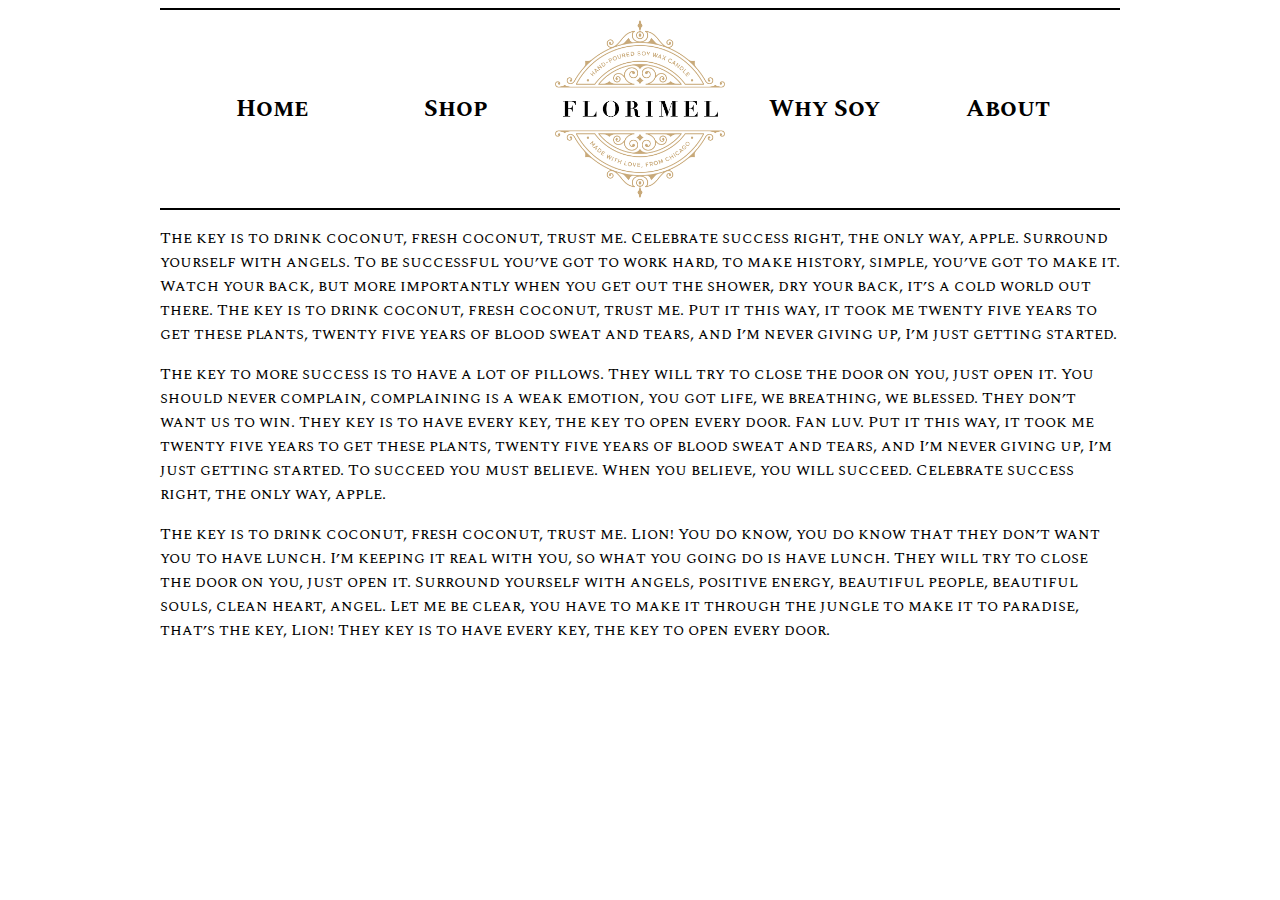
<file: index.html>
<!DOCTYPE html>
<html lang="en">
<head>
  <meta charset="utf-8">
  <title>Florimel Handmade Soy Candles</title>
  <link rel="stylesheet" href="style.css">
  <link href="https://fonts.googleapis.com/css?family=Spectral+SC" rel="stylesheet">
</head>

<body>
  <div class="container_12">
    <div class="nav">
      <ul>
        <li><a href="index.html">Home</a></li>
        <li><a href="shop.html">Shop</a></li>
        <li><a href="index.html"><img src="photos/florimel.png"></a></li>
        <li><a href="whysoy.html">Why Soy</a></li>
        <li><a href="about.html">About</a></li>
      </ul>
    </div>
    <p>
      The key is to drink coconut, fresh coconut, trust me. Celebrate success right, the only way, apple. Surround yourself with angels. 
      To be successful you’ve got to work hard, to make history, simple, you’ve got to make it. Watch your back, but more importantly when you get out the shower, 
      dry your back, it’s a cold world out there. The key is to drink coconut, fresh coconut, trust me. Put it this way, it took me twenty five years to get these plants, 
      twenty five years of blood sweat and tears, and I’m never giving up, I’m just getting started.
    </p>
    <p>
      The key to more success is to have a lot of pillows. They will try to close the door on you, just open it. You should never complain, complaining is a weak emotion, 
      you got life, we breathing, we blessed. They don’t want us to win. They key is to have every key, the key to open every door. Fan luv. Put it this way, 
      it took me twenty five years to get these plants, twenty five years of blood sweat and tears, and I’m never giving up, I’m just getting started. 
      To succeed you must believe. When you believe, you will succeed. Celebrate success right, the only way, apple.
    </p>
    <p>
      The key is to drink coconut, fresh coconut, trust me. Lion! You do know, you do know that they don’t want you to have lunch. I’m keeping it real with you, 
      so what you going do is have lunch. They will try to close the door on you, just open it. Surround yourself with angels, positive energy, beautiful people, beautiful souls, 
      clean heart, angel. Let me be clear, you have to make it through the jungle to make it to paradise, that’s the key, Lion! They key is to have every key, 
      the key to open every door.
    </p>
  </div>  
</body>

</html>
</file>
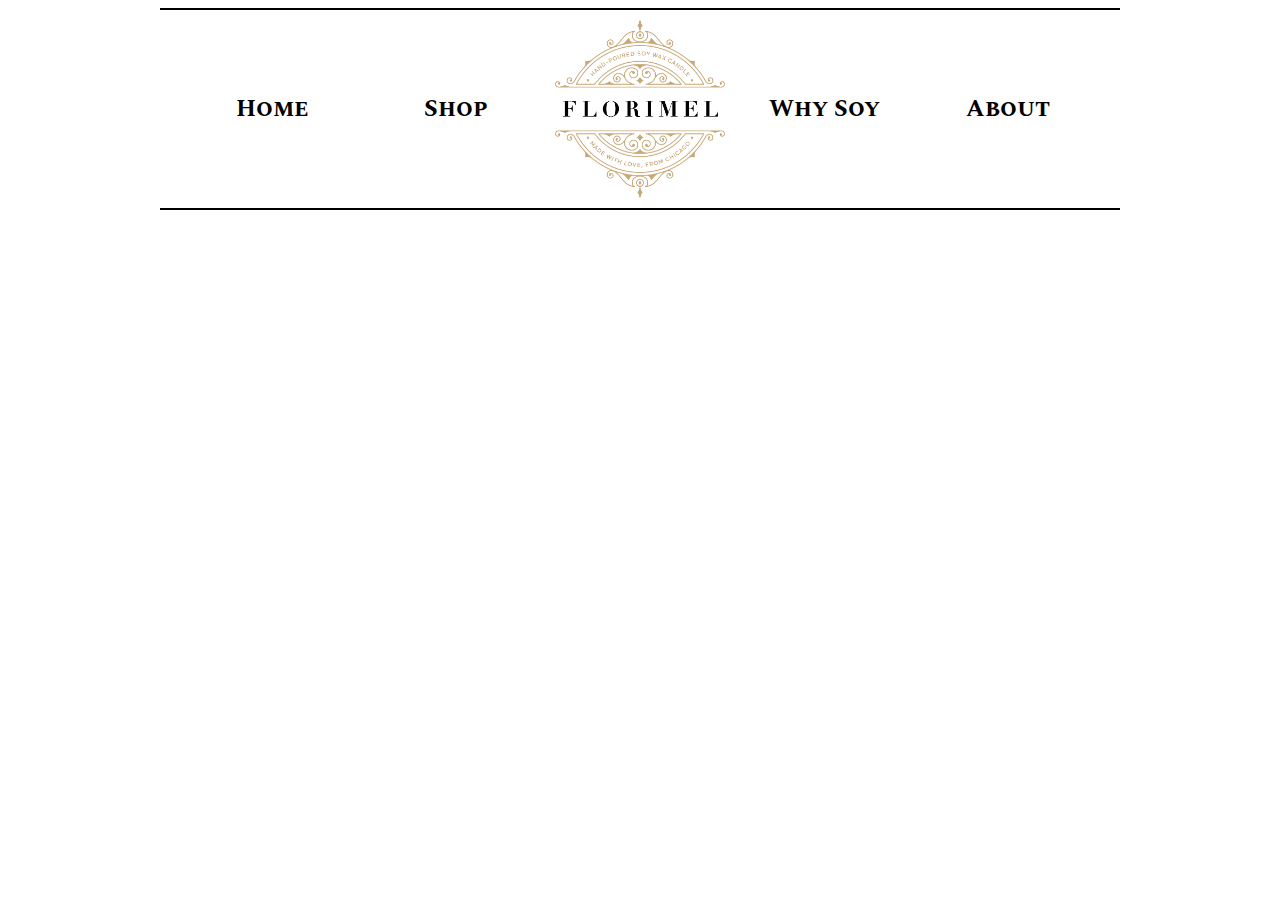
<file: about.html>
<!DOCTYPE html>
<html lang="en">
<head>
  <meta charset="utf-8">
  <title>About Florimel</title>
  <link rel="stylesheet" href="960style.css">
  <link rel="stylesheet" href="style.css">
  <link href="https://fonts.googleapis.com/css?family=Spectral+SC" rel="stylesheet">
</head>

<body>
  <div class="container_12">
    <div class="nav">
      <ul>
        <li><a href="index.html">Home</a></li>
        <li><a href="shop.html">Shop</a></li>
        <li><a href="index.html"><img src="photos/florimel.png"></a></li>
        <li><a href="whysoy.html">Why Soy</a></li>
        <li><a href="about.html">About</a></li>
      </ul>
    </div>
  </div>  
</body>

</html>
</file>
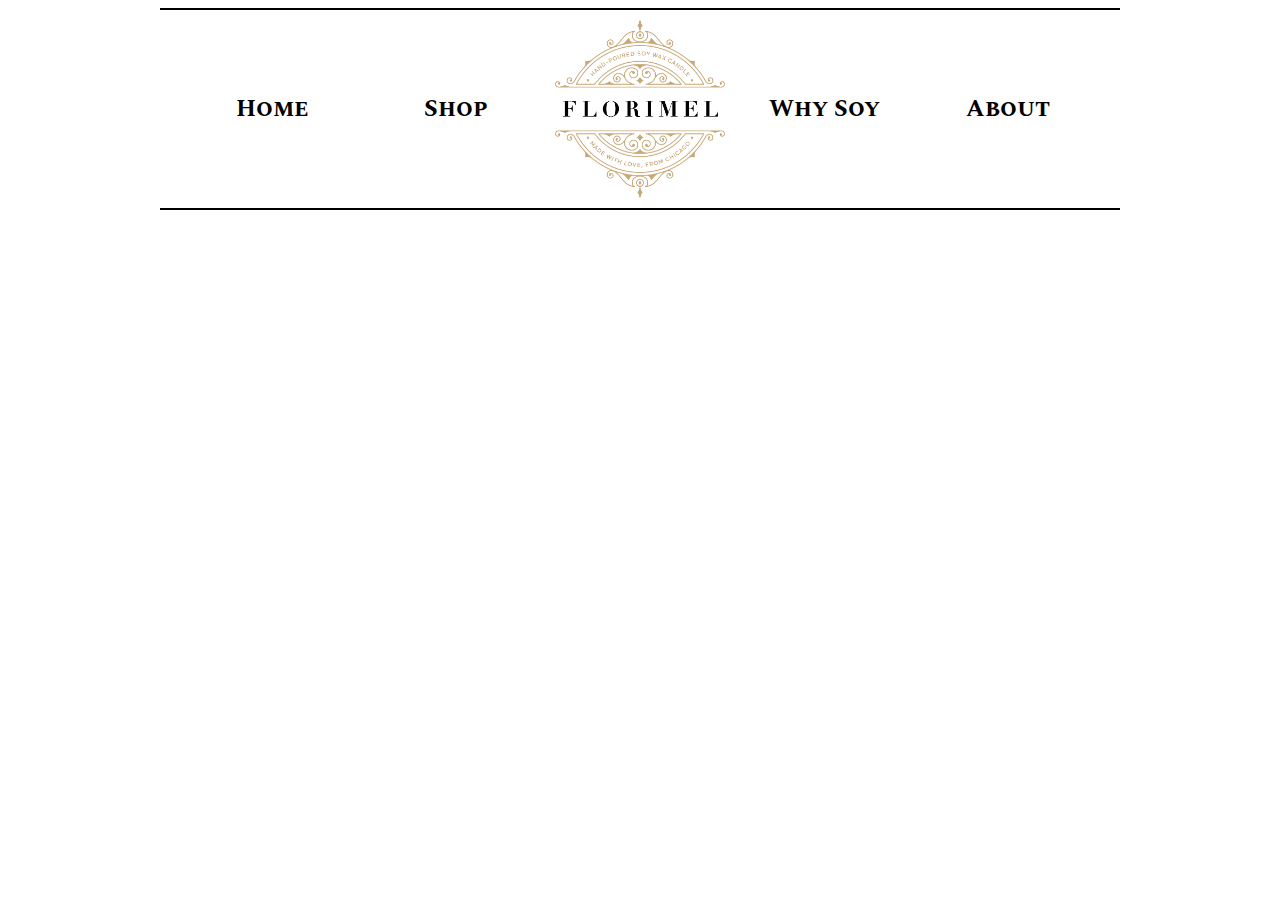
<file: shop.html>
<!DOCTYPE html>
<html lang="en">
<head>
  <meta charset="utf-8">
  <title>Shop Florimel</title>
  <link rel="stylesheet" href="960style.css">
  <link rel="stylesheet" href="style.css">
  <link href="https://fonts.googleapis.com/css?family=Spectral+SC" rel="stylesheet">
</head>

<body>
  <div class="container_12">
    <div class="nav">
      <ul>
        <li><a href="index.html">Home</a></li>
        <li><a href="shop.html">Shop</a></li>
        <li><a href="index.html"><img src="photos/florimel.png"></a></li>
        <li><a href="whysoy.html">Why Soy</a></li>
        <li><a href="about.html">About</a></li>
      </ul>
    </div>
  </div>  
</body>

</html>
</file>
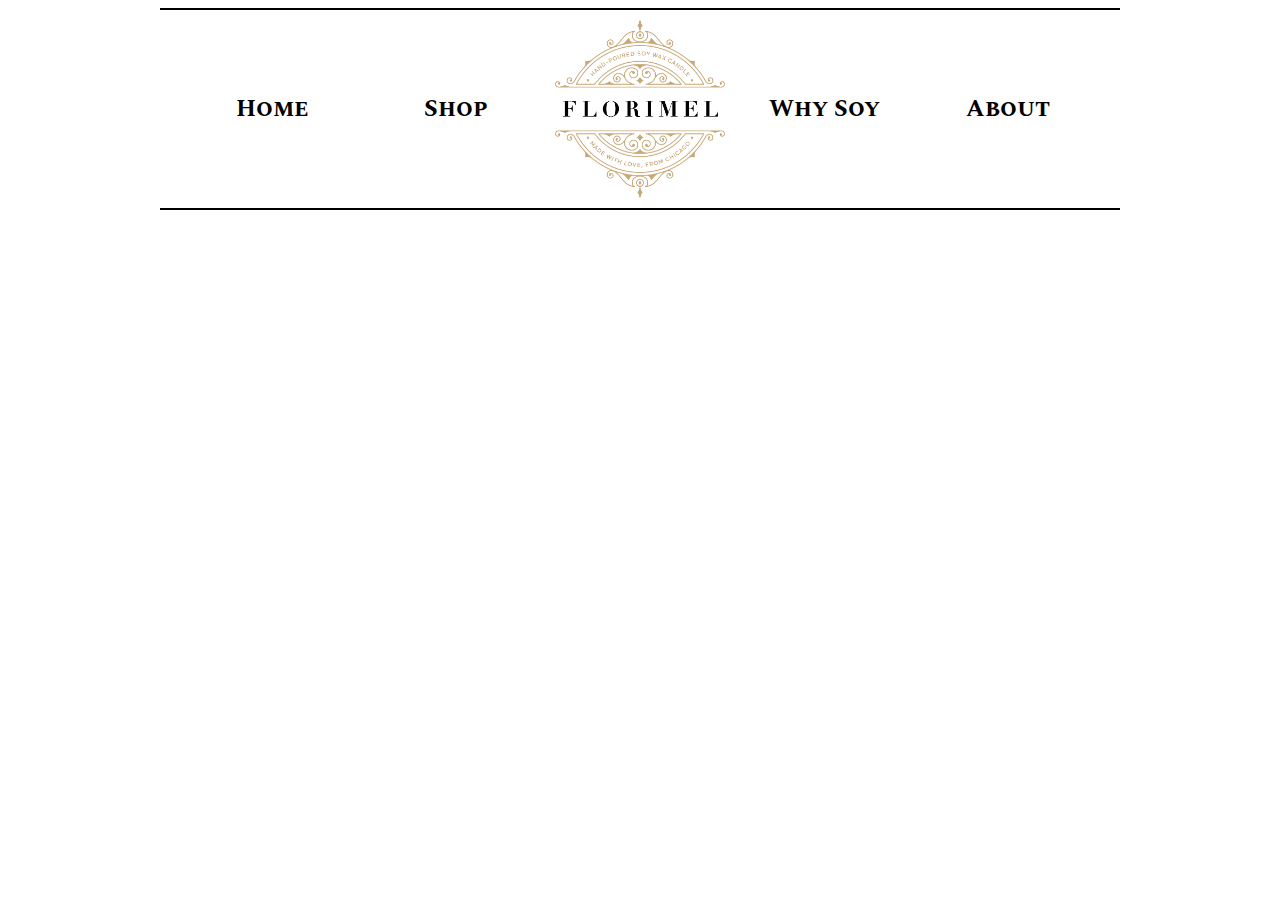
<file: whysoy.html>
<!DOCTYPE html>
<html lang="en">
<head>
  <meta charset="utf-8">
  <title>Why Soy</title>
  <link rel="stylesheet" href="960style.css">
  <link rel="stylesheet" href="style.css">
  <link href="https://fonts.googleapis.com/css?family=Spectral+SC" rel="stylesheet">
</head>

<body>
  <div class="container_12">
    <div class="nav">
      <ul>
        <li><a href="index.html">Home</a></li>
        <li><a href="shop.html">Shop</a></li>
        <li><a href="index.html"><img src="photos/florimel.png"></a></li>
        <li><a href="whysoy.html">Why Soy</a></li>
        <li><a href="about.html">About</a></li>
      </ul>
    </div>
  </div>  
</body>

</html>
</file>
<file: style.css>
@media (min-width: 960px) {


.container_12 {
  margin-left: auto;
  margin-right: auto;
  width: 960px;
  background-color: white;
}

body{
  font-family: 'Spectral SC', serif;
}

ul {  
  list-style-type: none;
  overflow: hidden;
  height: auto;
  border-bottom: 2px solid black;
  border-top: 2px solid black;
  padding: 0px;
  margin: 0px;
  text-align: center;
}

li {
  display: inline; 
 }
 
li a {
  display: inline-block;
  text-align: center;
  vertical-align: middle;
  text-decoration: none;
  width: 170px;
  height: auto;
  color: black;
  font-weight: bold; 
  font-size: 1.5em;
  margin: 10px 5px 10px 5px;
}
 
img {
 height: 100%;
 width: 100%;
 vertical-align: middle;
 }
 
 p {
  text-align: left;
 }
 
}
</file>
<file: 960style.css>
/*
  960 Grid System ~ Core CSS.
  Learn more ~ http://960.gs/

  Licensed under GPL and MIT.
*/

/*
  Forces backgrounds to span full width,
  even if there is horizontal scrolling.
  Increase this if your layout is wider.

  Note: IE6 works fine without this fix.
*/

body {
  min-width: 960px;
}

/* `Container
----------------------------------------------------------------------------------------------------*/

.container_12,
.container_16 {
  margin-left: auto;
  margin-right: auto;
  width: 960px;
}

/* `Grid >> Global
----------------------------------------------------------------------------------------------------*/

.grid_1,
.grid_2,
.grid_3,
.grid_4,
.grid_5,
.grid_6,
.grid_7,
.grid_8,
.grid_9,
.grid_10,
.grid_11,
.grid_12,
.grid_13,
.grid_14,
.grid_15,
.grid_16 {
  display: inline;
  float: left;
  margin-left: 10px;
  margin-right: 10px;
}

.push_1, .pull_1,
.push_2, .pull_2,
.push_3, .pull_3,
.push_4, .pull_4,
.push_5, .pull_5,
.push_6, .pull_6,
.push_7, .pull_7,
.push_8, .pull_8,
.push_9, .pull_9,
.push_10, .pull_10,
.push_11, .pull_11,
.push_12, .pull_12,
.push_13, .pull_13,
.push_14, .pull_14,
.push_15, .pull_15 {
  position: relative;
}

.container_12 .grid_3,
.container_16 .grid_4 {
  width: 220px;
}

.container_12 .grid_6,
.container_16 .grid_8 {
  width: 460px;
}

.container_12 .grid_9,
.container_16 .grid_12 {
  width: 700px;
}

.container_12 .grid_12,
.container_16 .grid_16 {
  width: 940px;
}

/* `Grid >> Children (Alpha ~ First, Omega ~ Last)
----------------------------------------------------------------------------------------------------*/

.alpha {
  margin-left: 0;
}

.omega {
  margin-right: 0;
}

/* `Grid >> 12 Columns
----------------------------------------------------------------------------------------------------*/

.container_12 .grid_1 {
  width: 60px;
}

.container_12 .grid_2 {
  width: 140px;
}

.container_12 .grid_4 {
  width: 300px;
}

.container_12 .grid_5 {
  width: 380px;
}

.container_12 .grid_7 {
  width: 540px;
}

.container_12 .grid_8 {
  width: 620px;
}

.container_12 .grid_10 {
  width: 780px;
}

.container_12 .grid_11 {
  width: 860px;
}

/* `Grid >> 16 Columns
----------------------------------------------------------------------------------------------------*/

.container_16 .grid_1 {
  width: 40px;
}

.container_16 .grid_2 {
  width: 100px;
}

.container_16 .grid_3 {
  width: 160px;
}

.container_16 .grid_5 {
  width: 280px;
}

.container_16 .grid_6 {
  width: 340px;
}

.container_16 .grid_7 {
  width: 400px;
}

.container_16 .grid_9 {
  width: 520px;
}

.container_16 .grid_10 {
  width: 580px;
}

.container_16 .grid_11 {
  width: 640px;
}

.container_16 .grid_13 {
  width: 760px;
}

.container_16 .grid_14 {
  width: 820px;
}

.container_16 .grid_15 {
  width: 880px;
}

/* `Prefix Extra Space >> Global
----------------------------------------------------------------------------------------------------*/

.container_12 .prefix_3,
.container_16 .prefix_4 {
  padding-left: 240px;
}

.container_12 .prefix_6,
.container_16 .prefix_8 {
  padding-left: 480px;
}

.container_12 .prefix_9,
.container_16 .prefix_12 {
  padding-left: 720px;
}

/* `Prefix Extra Space >> 12 Columns
----------------------------------------------------------------------------------------------------*/

.container_12 .prefix_1 {
  padding-left: 80px;
}

.container_12 .prefix_2 {
  padding-left: 160px;
}

.container_12 .prefix_4 {
  padding-left: 320px;
}

.container_12 .prefix_5 {
  padding-left: 400px;
}

.container_12 .prefix_7 {
  padding-left: 560px;
}

.container_12 .prefix_8 {
  padding-left: 640px;
}

.container_12 .prefix_10 {
  padding-left: 800px;
}

.container_12 .prefix_11 {
  padding-left: 880px;
}

/* `Prefix Extra Space >> 16 Columns
----------------------------------------------------------------------------------------------------*/

.container_16 .prefix_1 {
  padding-left: 60px;
}

.container_16 .prefix_2 {
  padding-left: 120px;
}

.container_16 .prefix_3 {
  padding-left: 180px;
}

.container_16 .prefix_5 {
  padding-left: 300px;
}

.container_16 .prefix_6 {
  padding-left: 360px;
}

.container_16 .prefix_7 {
  padding-left: 420px;
}

.container_16 .prefix_9 {
  padding-left: 540px;
}

.container_16 .prefix_10 {
  padding-left: 600px;
}

.container_16 .prefix_11 {
  padding-left: 660px;
}

.container_16 .prefix_13 {
  padding-left: 780px;
}

.container_16 .prefix_14 {
  padding-left: 840px;
}

.container_16 .prefix_15 {
  padding-left: 900px;
}

/* `Suffix Extra Space >> Global
----------------------------------------------------------------------------------------------------*/

.container_12 .suffix_3,
.container_16 .suffix_4 {
  padding-right: 240px;
}

.container_12 .suffix_6,
.container_16 .suffix_8 {
  padding-right: 480px;
}

.container_12 .suffix_9,
.container_16 .suffix_12 {
  padding-right: 720px;
}

/* `Suffix Extra Space >> 12 Columns
----------------------------------------------------------------------------------------------------*/

.container_12 .suffix_1 {
  padding-right: 80px;
}

.container_12 .suffix_2 {
  padding-right: 160px;
}

.container_12 .suffix_4 {
  padding-right: 320px;
}

.container_12 .suffix_5 {
  padding-right: 400px;
}

.container_12 .suffix_7 {
  padding-right: 560px;
}

.container_12 .suffix_8 {
  padding-right: 640px;
}

.container_12 .suffix_10 {
  padding-right: 800px;
}

.container_12 .suffix_11 {
  padding-right: 880px;
}

/* `Suffix Extra Space >> 16 Columns
----------------------------------------------------------------------------------------------------*/

.container_16 .suffix_1 {
  padding-right: 60px;
}

.container_16 .suffix_2 {
  padding-right: 120px;
}

.container_16 .suffix_3 {
  padding-right: 180px;
}

.container_16 .suffix_5 {
  padding-right: 300px;
}

.container_16 .suffix_6 {
  padding-right: 360px;
}

.container_16 .suffix_7 {
  padding-right: 420px;
}

.container_16 .suffix_9 {
  padding-right: 540px;
}

.container_16 .suffix_10 {
  padding-right: 600px;
}

.container_16 .suffix_11 {
  padding-right: 660px;
}

.container_16 .suffix_13 {
  padding-right: 780px;
}

.container_16 .suffix_14 {
  padding-right: 840px;
}

.container_16 .suffix_15 {
  padding-right: 900px;
}

/* `Push Space >> Global
----------------------------------------------------------------------------------------------------*/

.container_12 .push_3,
.container_16 .push_4 {
  left: 240px;
}

.container_12 .push_6,
.container_16 .push_8 {
  left: 480px;
}

.container_12 .push_9,
.container_16 .push_12 {
  left: 720px;
}

/* `Push Space >> 12 Columns
----------------------------------------------------------------------------------------------------*/

.container_12 .push_1 {
  left: 80px;
}

.container_12 .push_2 {
  left: 160px;
}

.container_12 .push_4 {
  left: 320px;
}

.container_12 .push_5 {
  left: 400px;
}

.container_12 .push_7 {
  left: 560px;
}

.container_12 .push_8 {
  left: 640px;
}

.container_12 .push_10 {
  left: 800px;
}

.container_12 .push_11 {
  left: 880px;
}

/* `Push Space >> 16 Columns
----------------------------------------------------------------------------------------------------*/

.container_16 .push_1 {
  left: 60px;
}

.container_16 .push_2 {
  left: 120px;
}

.container_16 .push_3 {
  left: 180px;
}

.container_16 .push_5 {
  left: 300px;
}

.container_16 .push_6 {
  left: 360px;
}

.container_16 .push_7 {
  left: 420px;
}

.container_16 .push_9 {
  left: 540px;
}

.container_16 .push_10 {
  left: 600px;
}

.container_16 .push_11 {
  left: 660px;
}

.container_16 .push_13 {
  left: 780px;
}

.container_16 .push_14 {
  left: 840px;
}

.container_16 .push_15 {
  left: 900px;
}

/* `Pull Space >> Global
----------------------------------------------------------------------------------------------------*/

.container_12 .pull_3,
.container_16 .pull_4 {
  left: -240px;
}

.container_12 .pull_6,
.container_16 .pull_8 {
  left: -480px;
}

.container_12 .pull_9,
.container_16 .pull_12 {
  left: -720px;
}

/* `Pull Space >> 12 Columns
----------------------------------------------------------------------------------------------------*/

.container_12 .pull_1 {
  left: -80px;
}

.container_12 .pull_2 {
  left: -160px;
}

.container_12 .pull_4 {
  left: -320px;
}

.container_12 .pull_5 {
  left: -400px;
}

.container_12 .pull_7 {
  left: -560px;
}

.container_12 .pull_8 {
  left: -640px;
}

.container_12 .pull_10 {
  left: -800px;
}

.container_12 .pull_11 {
  left: -880px;
}

/* `Pull Space >> 16 Columns
----------------------------------------------------------------------------------------------------*/

.container_16 .pull_1 {
  left: -60px;
}

.container_16 .pull_2 {
  left: -120px;
}

.container_16 .pull_3 {
  left: -180px;
}

.container_16 .pull_5 {
  left: -300px;
}

.container_16 .pull_6 {
  left: -360px;
}

.container_16 .pull_7 {
  left: -420px;
}

.container_16 .pull_9 {
  left: -540px;
}

.container_16 .pull_10 {
  left: -600px;
}

.container_16 .pull_11 {
  left: -660px;
}

.container_16 .pull_13 {
  left: -780px;
}

.container_16 .pull_14 {
  left: -840px;
}

.container_16 .pull_15 {
  left: -900px;
}

/* `Clear Floated Elements
----------------------------------------------------------------------------------------------------*/

/* http://sonspring.com/journal/clearing-floats */

.clear {
  clear: both;
  display: block;
  overflow: hidden;
  visibility: hidden;
  width: 0;
  height: 0;
}

/* http://www.yuiblog.com/blog/2010/09/27/clearfix-reloaded-overflowhidden-demystified */

.clearfix:before,
.clearfix:after,
.container_12:before,
.container_12:after,
.container_16:before,
.container_16:after {
  content: '.';
  display: block;
  overflow: hidden;
  visibility: hidden;
  font-size: 0;
  line-height: 0;
  width: 0;
  height: 0;
}

.clearfix:after,
.container_12:after,
.container_16:after {
  clear: both;
}

/*
  The following zoom:1 rule is specifically for IE6 + IE7.
  Move to separate stylesheet if invalid CSS is a problem.
*/

.clearfix,
.container_12,
.container_16 {
}
</file>
